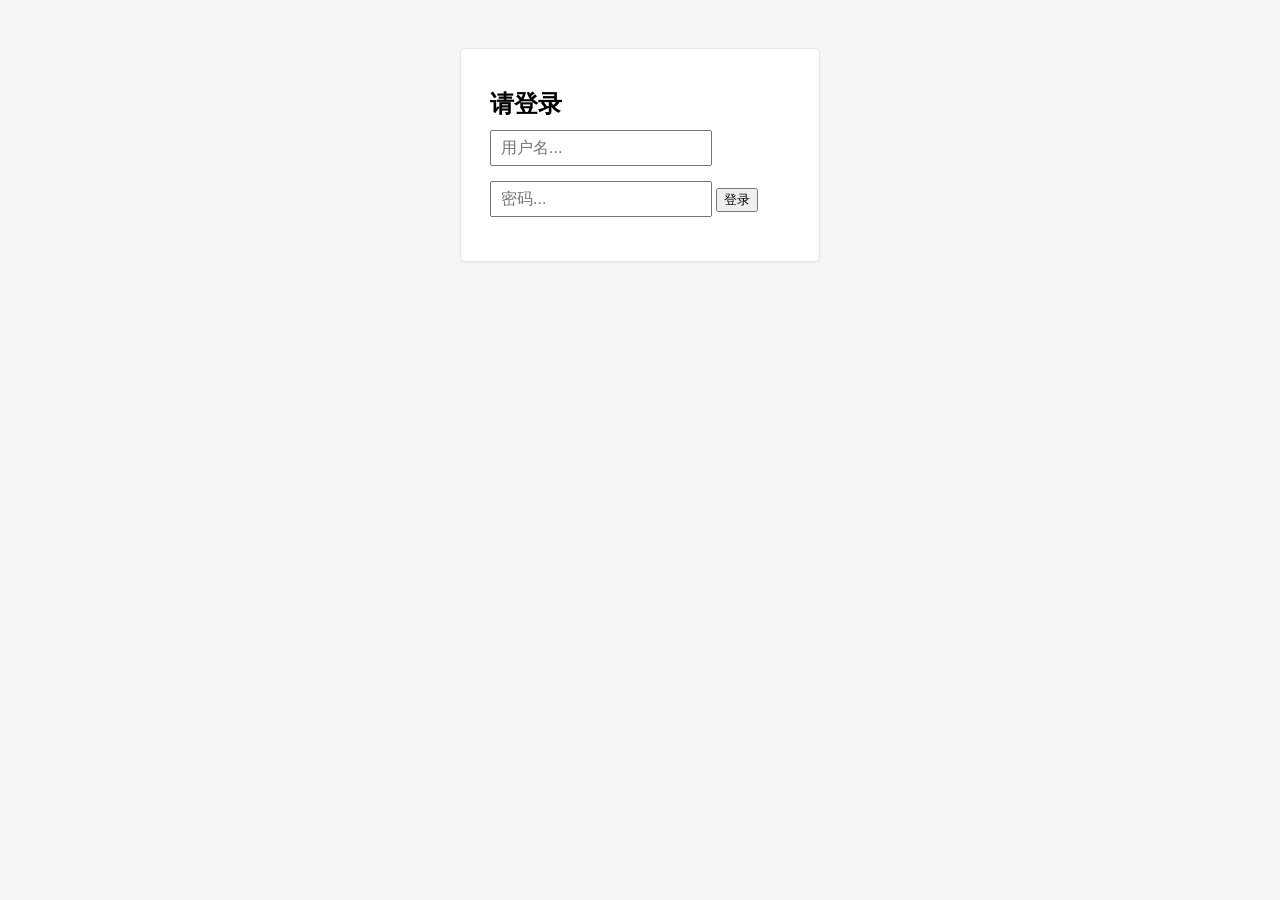
<file: back_admin/index.html>
<!DOCTYPE html>
<html>
  <head>
    <meta charset="utf-8">
    <title>登陆 &middot; 悟空微视窗管理</title>
    <meta name="viewport" content="width=device-width, initial-scale=1.0">
    <meta name="description" content="">
    <meta name="author" content="">

    <!-- Le styles -->
    <style type="text/css">
      body {
        padding-top: 40px;
        padding-bottom: 40px;
        background-color: #f5f5f5;
      }

      .form-signin {
        max-width: 300px;
        padding: 19px 29px 29px;
        margin: 0 auto 20px;
        background-color: #fff;
        border: 1px solid #e5e5e5;
        -webkit-border-radius: 5px;
           -moz-border-radius: 5px;
                border-radius: 5px;
        -webkit-box-shadow: 0 1px 2px rgba(0,0,0,.05);
           -moz-box-shadow: 0 1px 2px rgba(0,0,0,.05);
                box-shadow: 0 1px 2px rgba(0,0,0,.05);
      }
      .form-signin .form-signin-heading,
      .form-signin .checkbox {
        margin-bottom: 10px;
      }
      .form-signin input[type="text"],
      .form-signin input[type="password"] {
        font-size: 16px;
        height: auto;
        margin-bottom: 15px;
        padding: 7px 9px;
      }

    </style>

  </head>

  <body>
    <div class="container">
      <div class="form-signin">
        <h2 class="form-signin-heading">请登录</h2>
        <input id="username" type="text" class="input-block-level" placeholder="用户名...">
        <input id="password" type="password" class="input-block-level" placeholder="密码...">
        <!--
        <label class="checkbox">
          <input type="checkbox" value="remember-me"> Remember me
        </label>
   		 -->
        <button id="login" type="button">登录</button>
      </div>

    </div> <!-- /container -->
<script type="text/javascript" src="jquery-1.10.2.min.js"></script>
<script type="text/javascript">
    $(document).ready(function(){
        $('#login').click(function(){
            var username = $('#username').val();
            var password = $('#password').val();
        
            $.post('/msg/admin/login', {username:username, password:password}, function(data){
                if(data === 'abc-mnt-ddg'){
                    sessionStorage.setItem('username', username);
                    sessionStorage.setItem('password', password);
                    window.location = 'admin.html';
                }else{
                    alert(data);    
                }
            });    
        });
    });
</script>
  </body> 
</html>
</file>
<file: back_admin/bootstrap-3.0.3/jumbotron-narrow.css>
/* Space out content a bit */
body {
  padding-top: 20px;
  padding-bottom: 20px;
}

/* Everything but the jumbotron gets side spacing for mobile first views */
.header,
.marketing,
.footer {
  padding-left: 15px;
  padding-right: 15px;
}

/* Custom page header */
.header {
  border-bottom: 1px solid #e5e5e5;
}
/* Make the masthead heading the same height as the navigation */
.header h3 {
  margin-top: 0;
  margin-bottom: 0;
  line-height: 40px;
  padding-bottom: 19px;
}

/* Custom page footer */
.footer {
  padding-top: 19px;
  color: #777;
  border-top: 1px solid #e5e5e5;
}

/* Customize container */
@media (min-width: 768px) {
  .container {
    max-width: 730px;
  }
}
.container-narrow > hr {
  margin: 30px 0;
}

/* Main marketing message and sign up button */
.jumbotron {
  text-align: center;
  border-bottom: 1px solid #e5e5e5;
}
.jumbotron .btn {
  font-size: 21px;
  padding: 14px 24px;
}

/* Supporting marketing content */
.marketing {
  margin: 40px 0;
}
.marketing p + h4 {
  margin-top: 28px;
}

/* Responsive: Portrait tablets and up */
@media screen and (min-width: 768px) {
  /* Remove the padding we set earlier */
  .header,
  .marketing,
  .footer {
    padding-left: 0;
    padding-right: 0;
  }
  /* Space out the masthead */
  .header {
    margin-bottom: 30px;
  }
  /* Remove the bottom border on the jumbotron for visual effect */
  .jumbotron {
    border-bottom: 0;
  }
}
</file>
